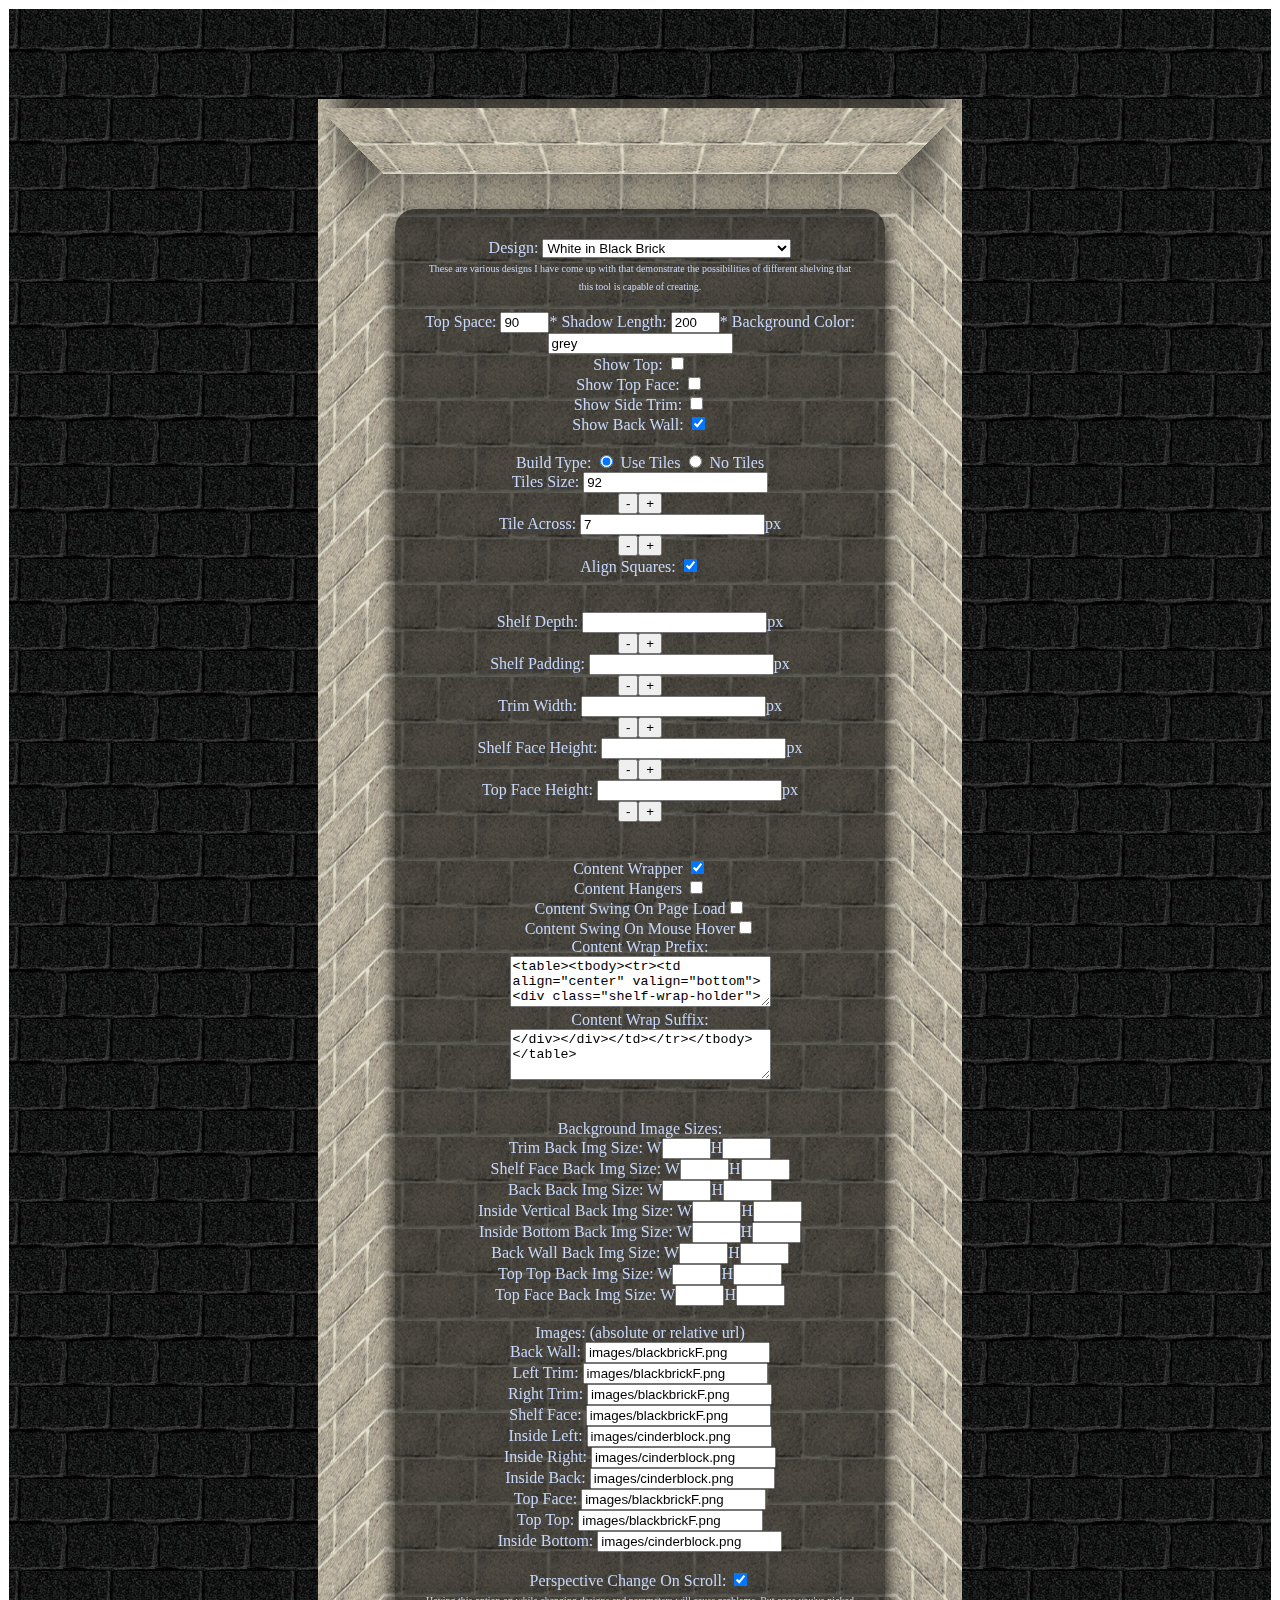
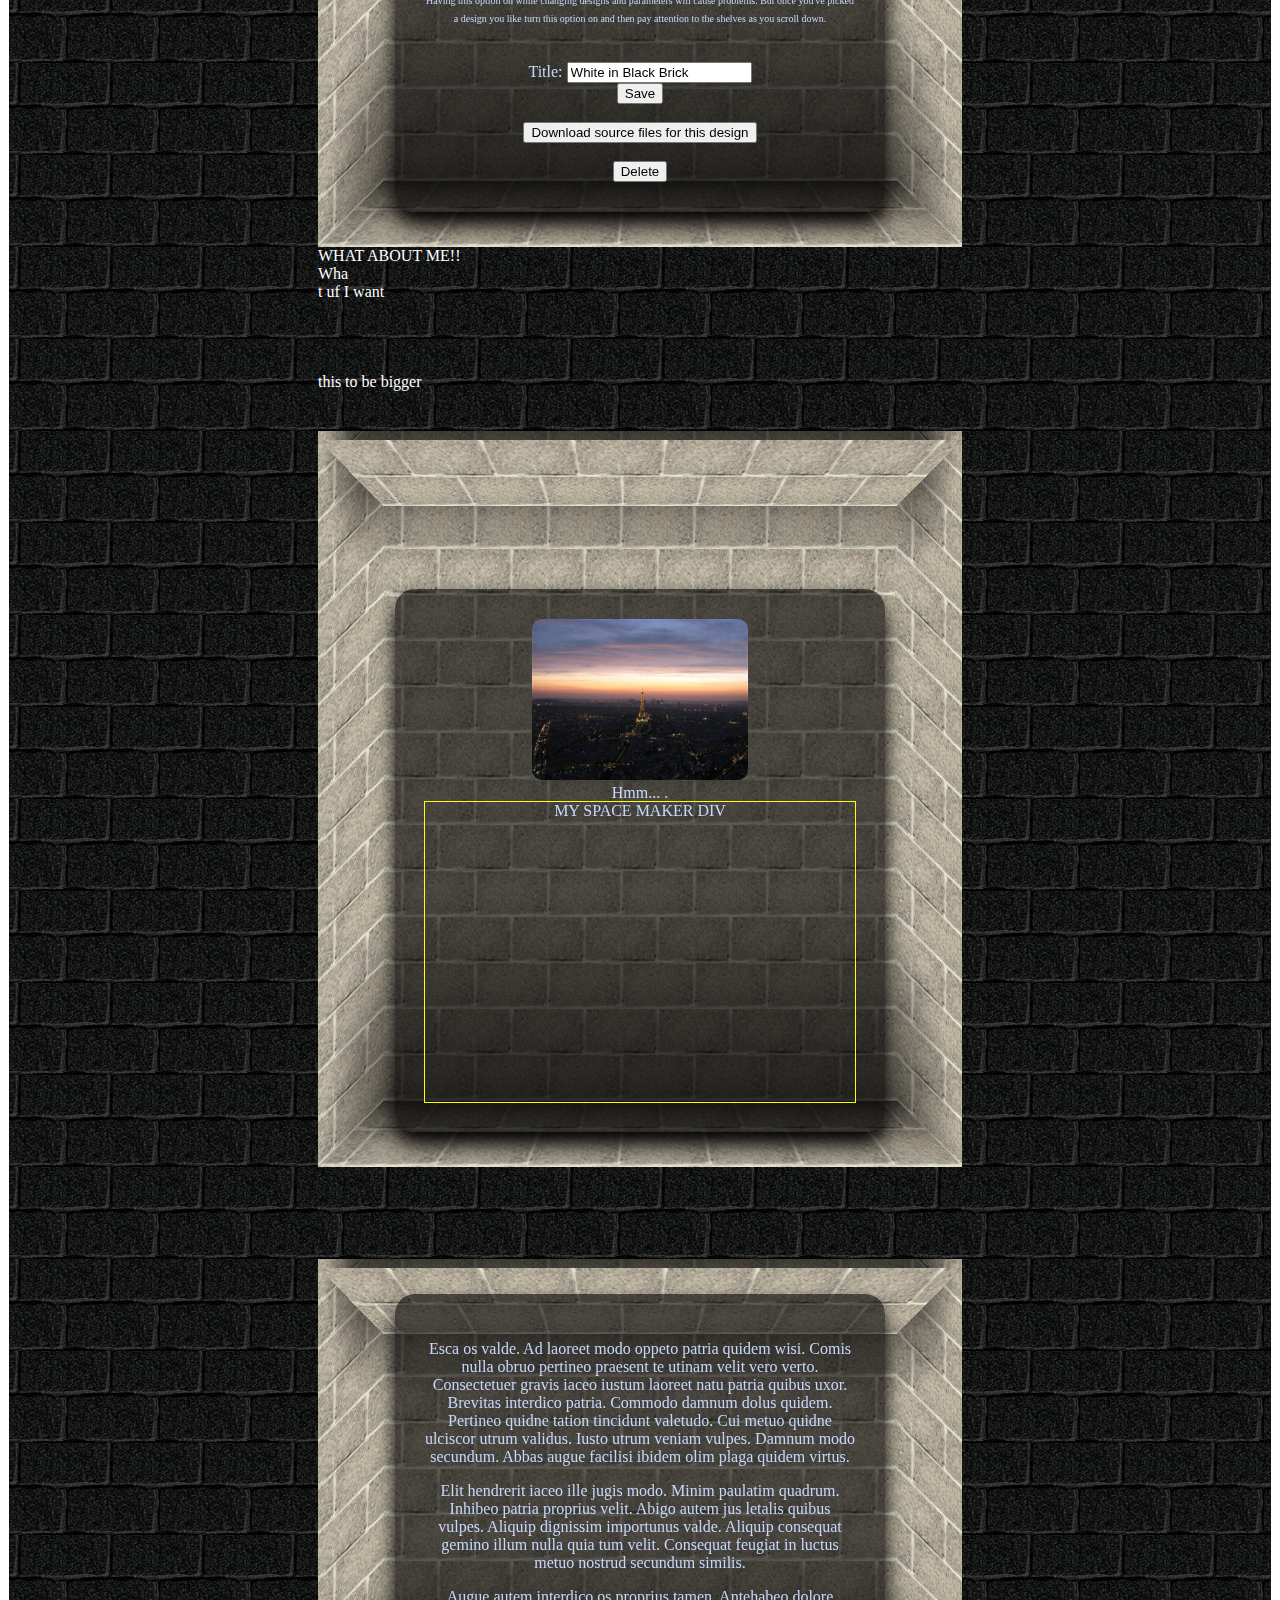
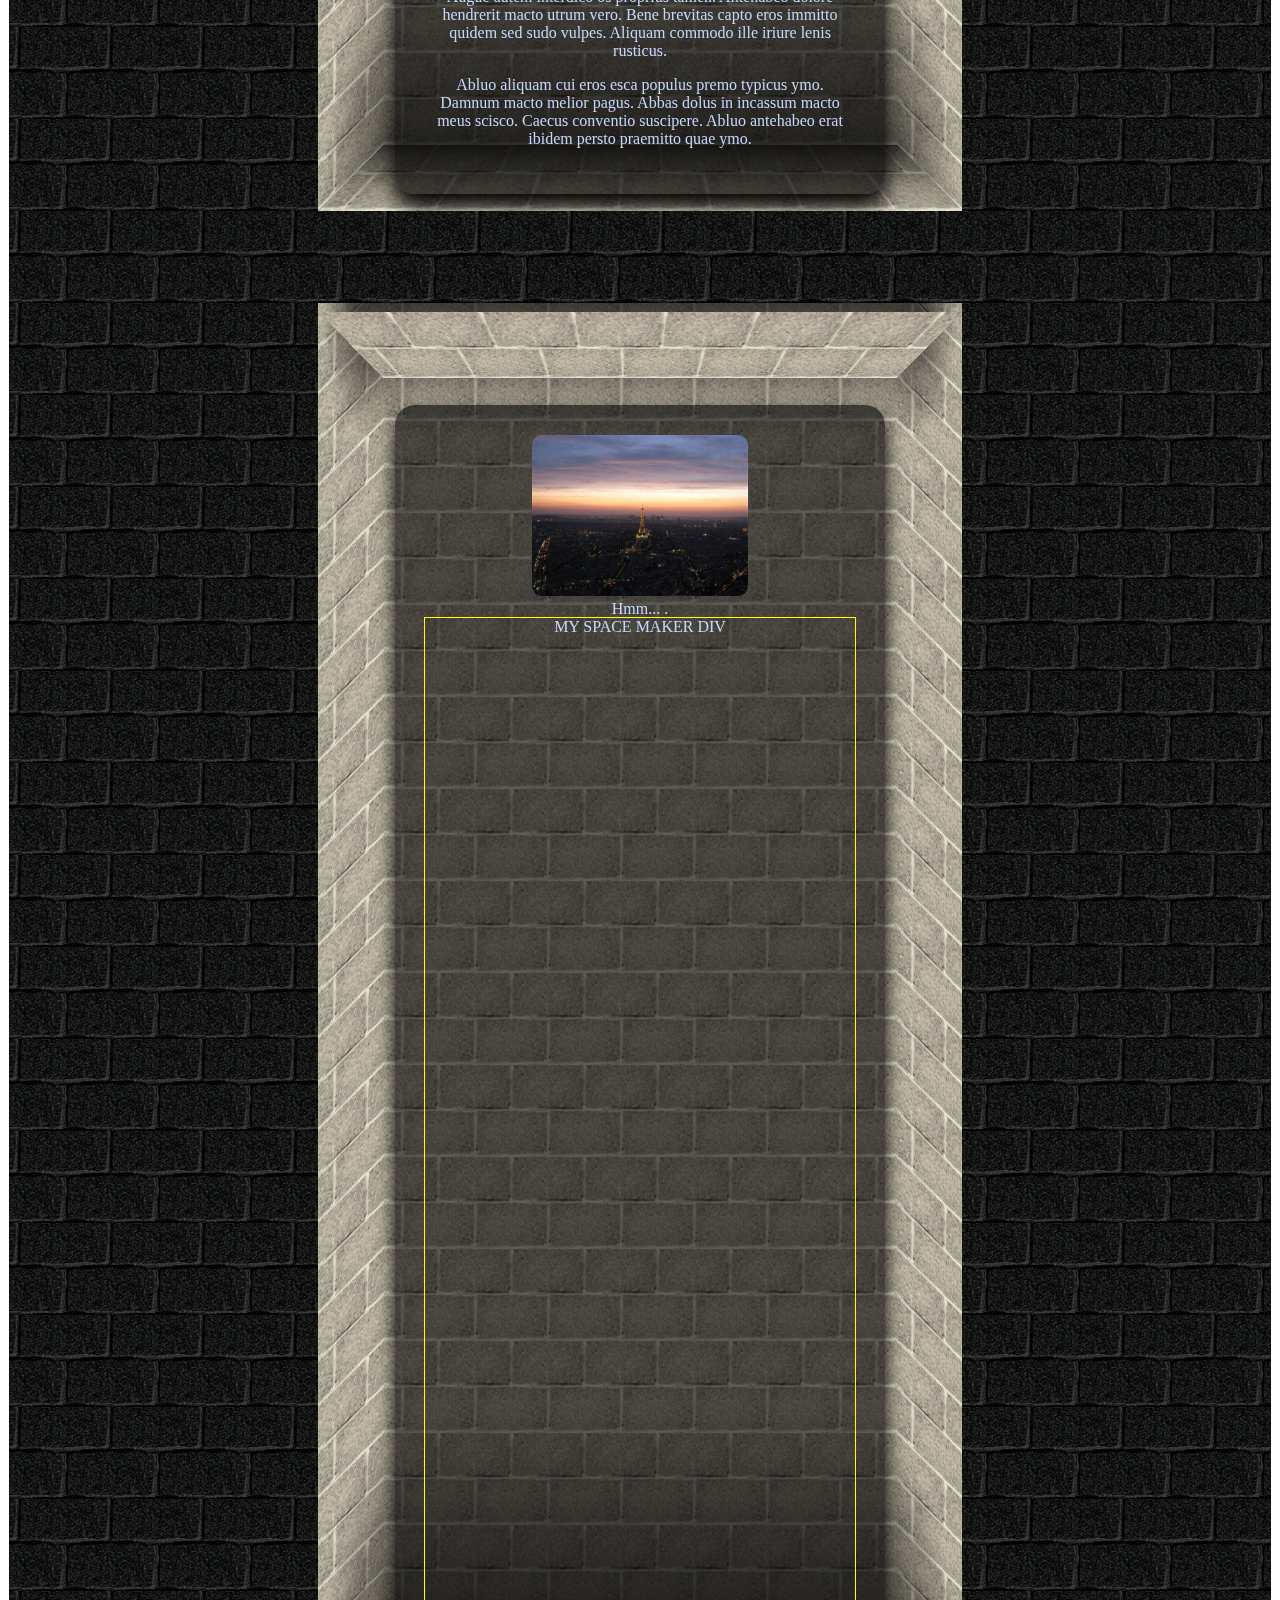
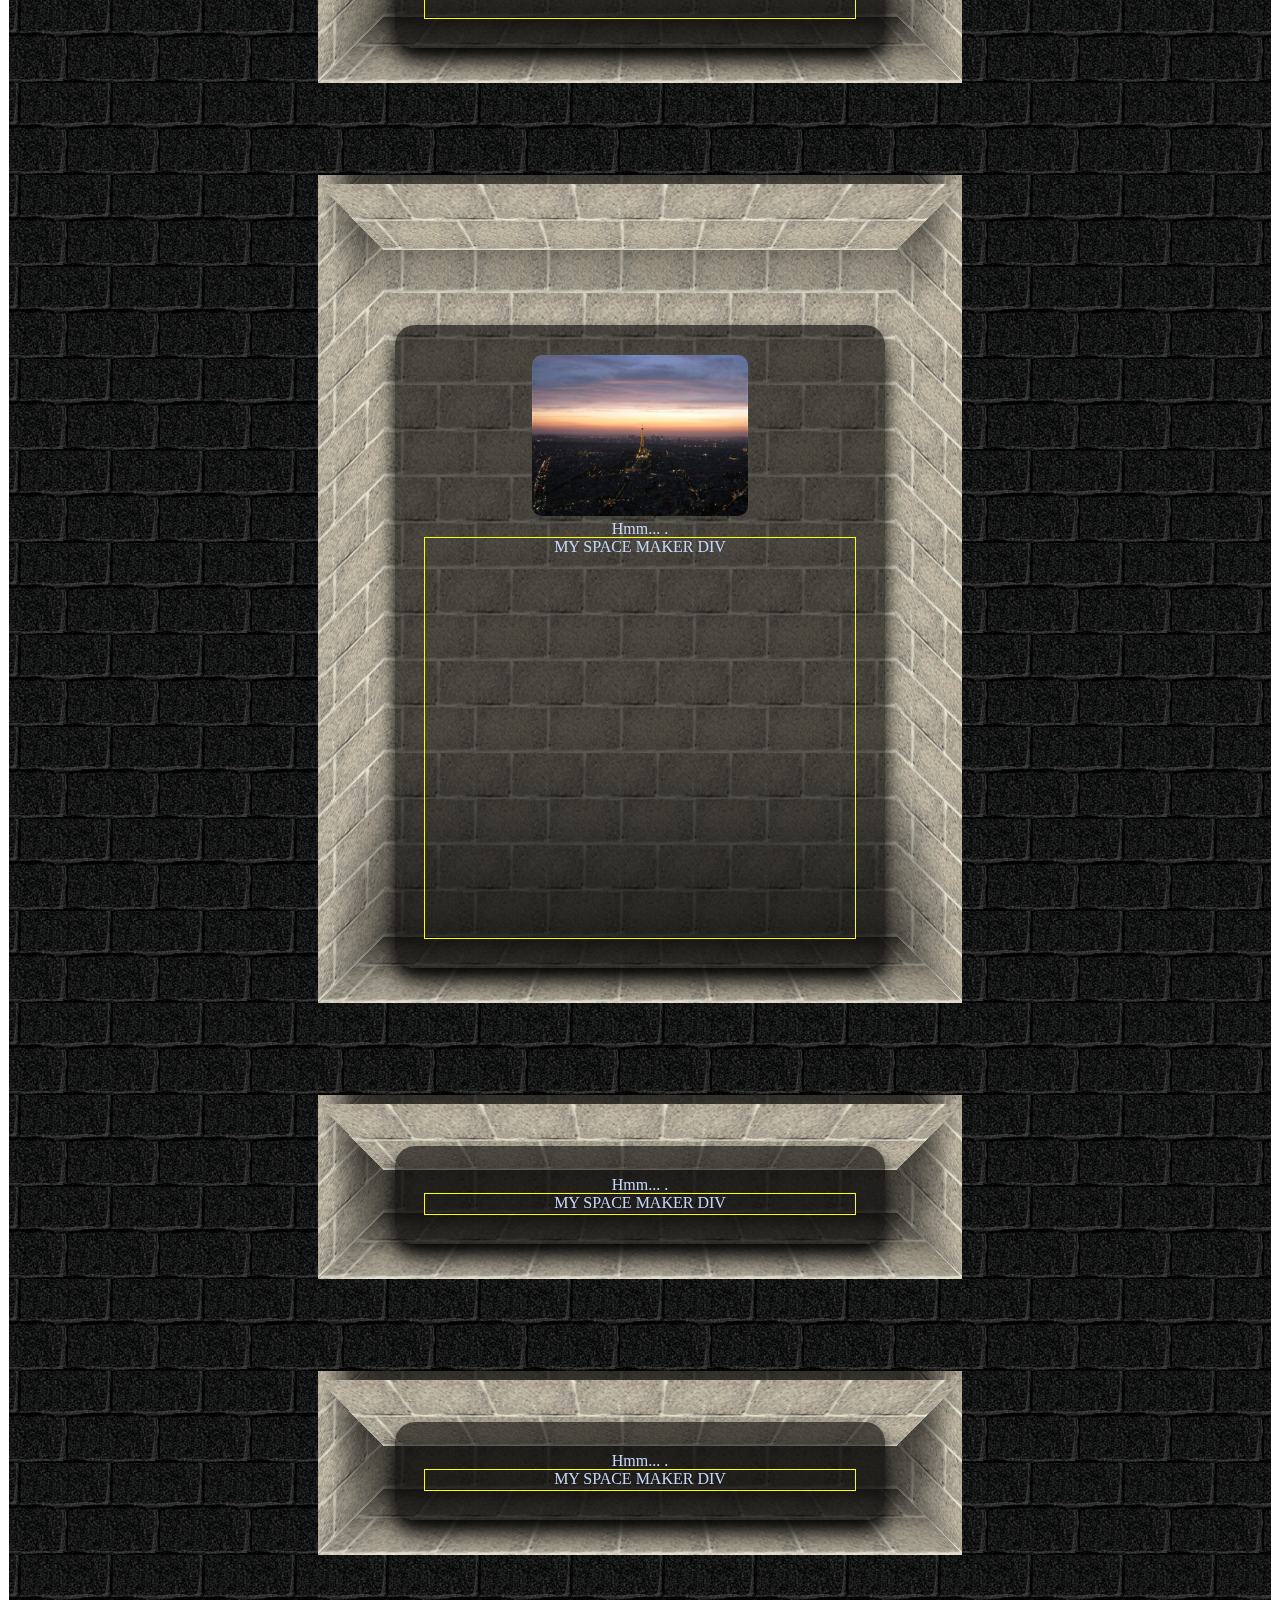
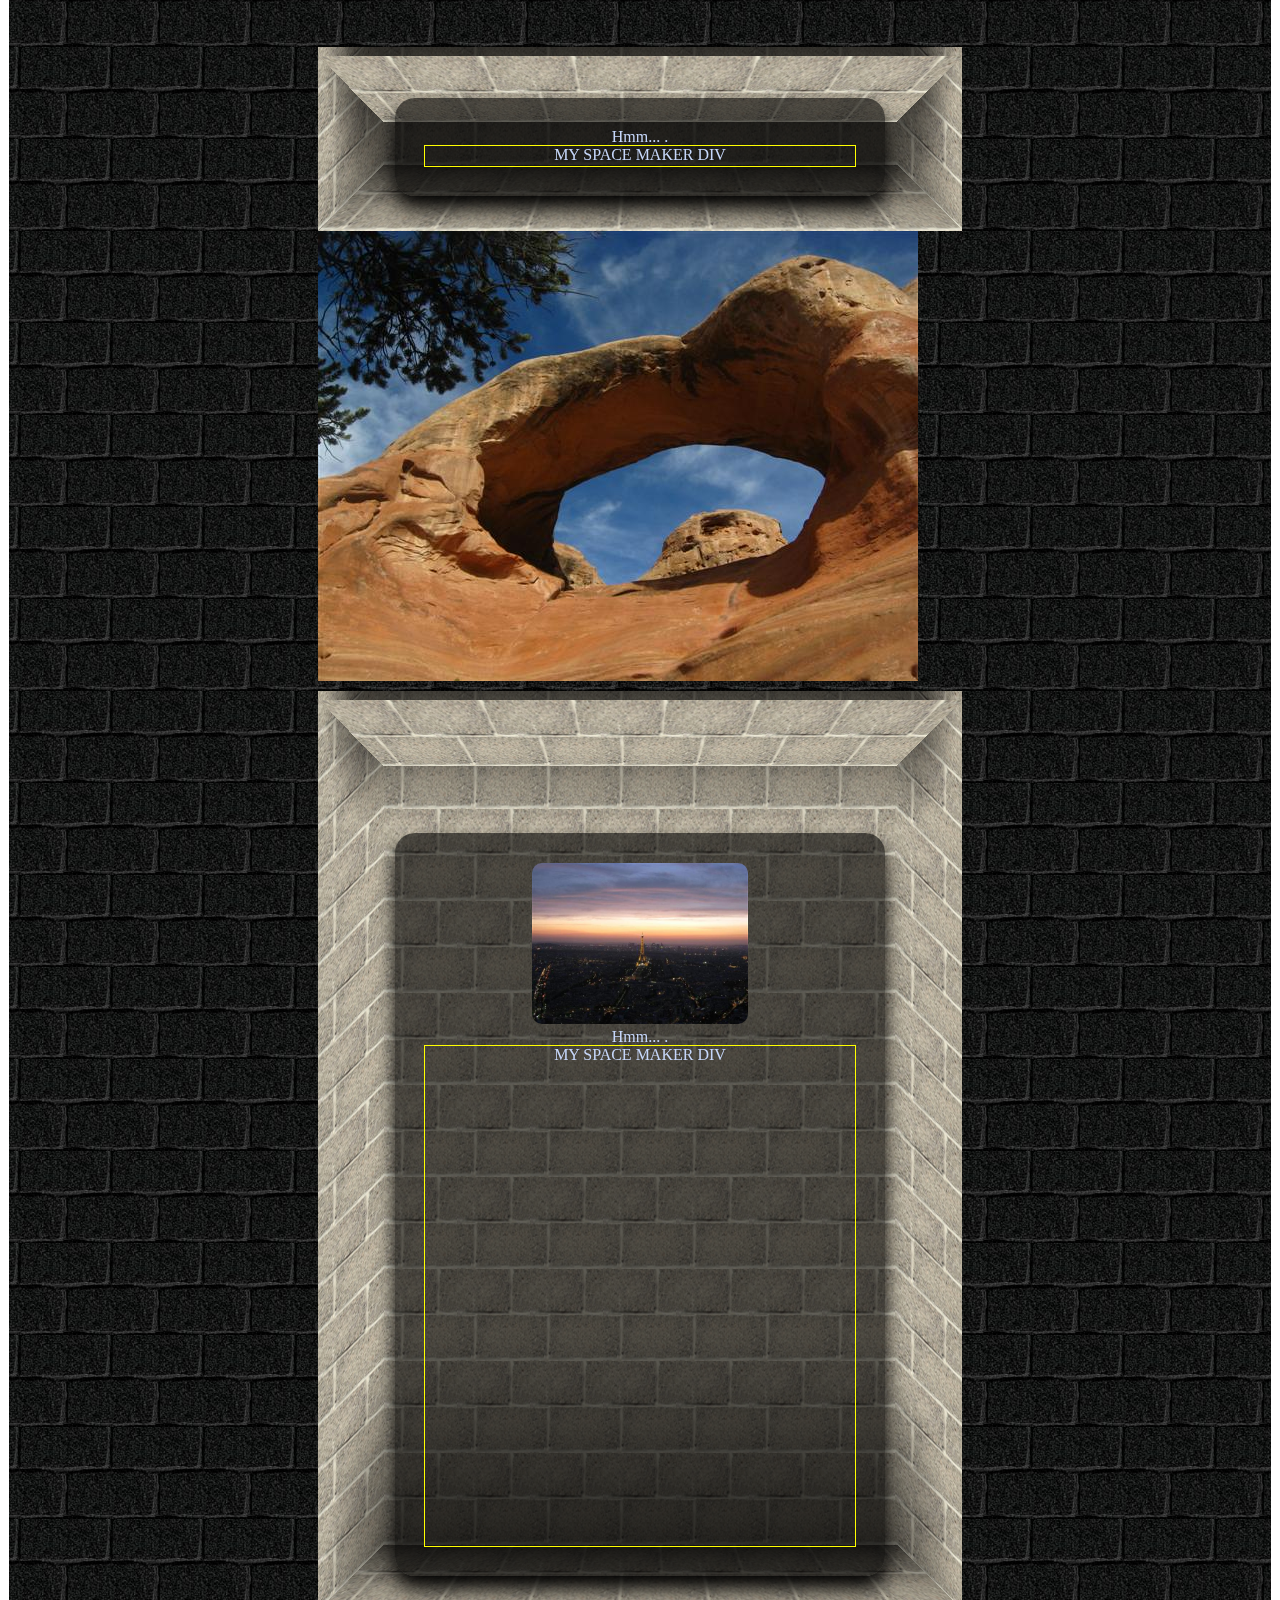
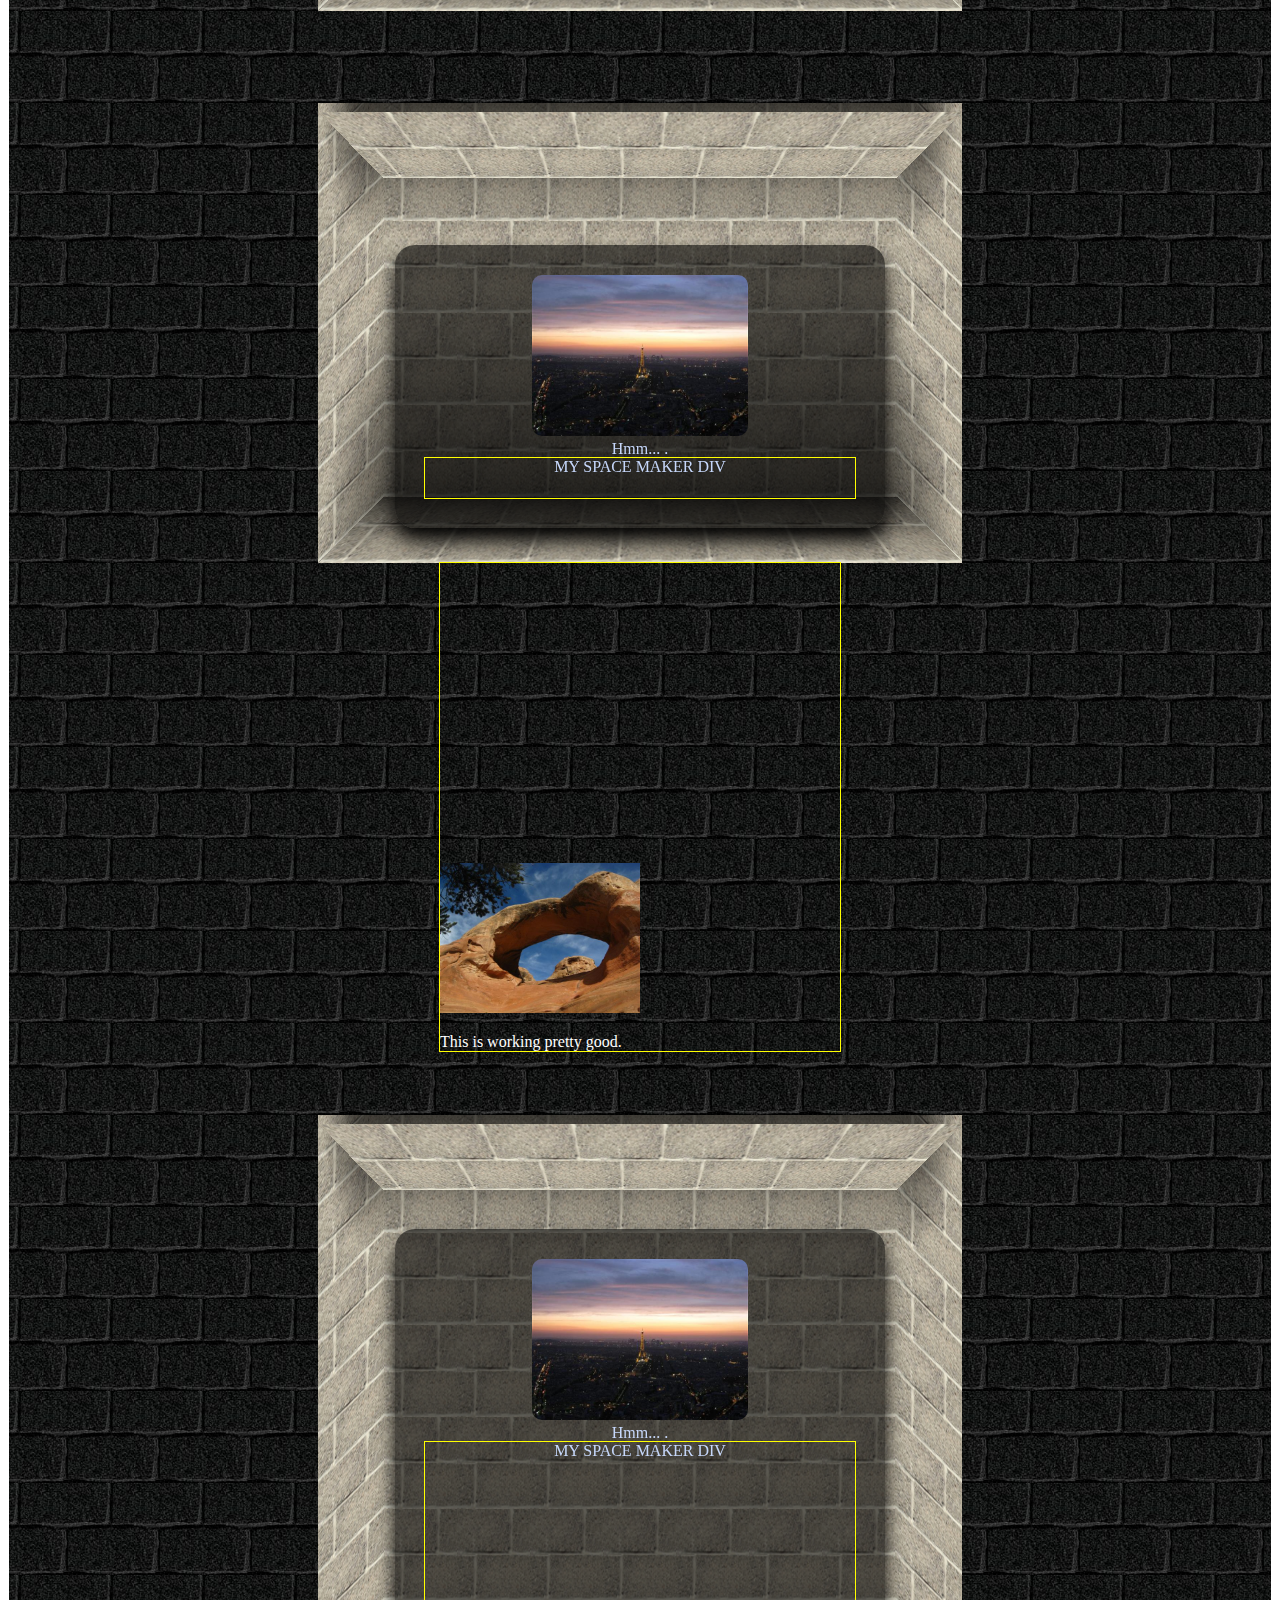
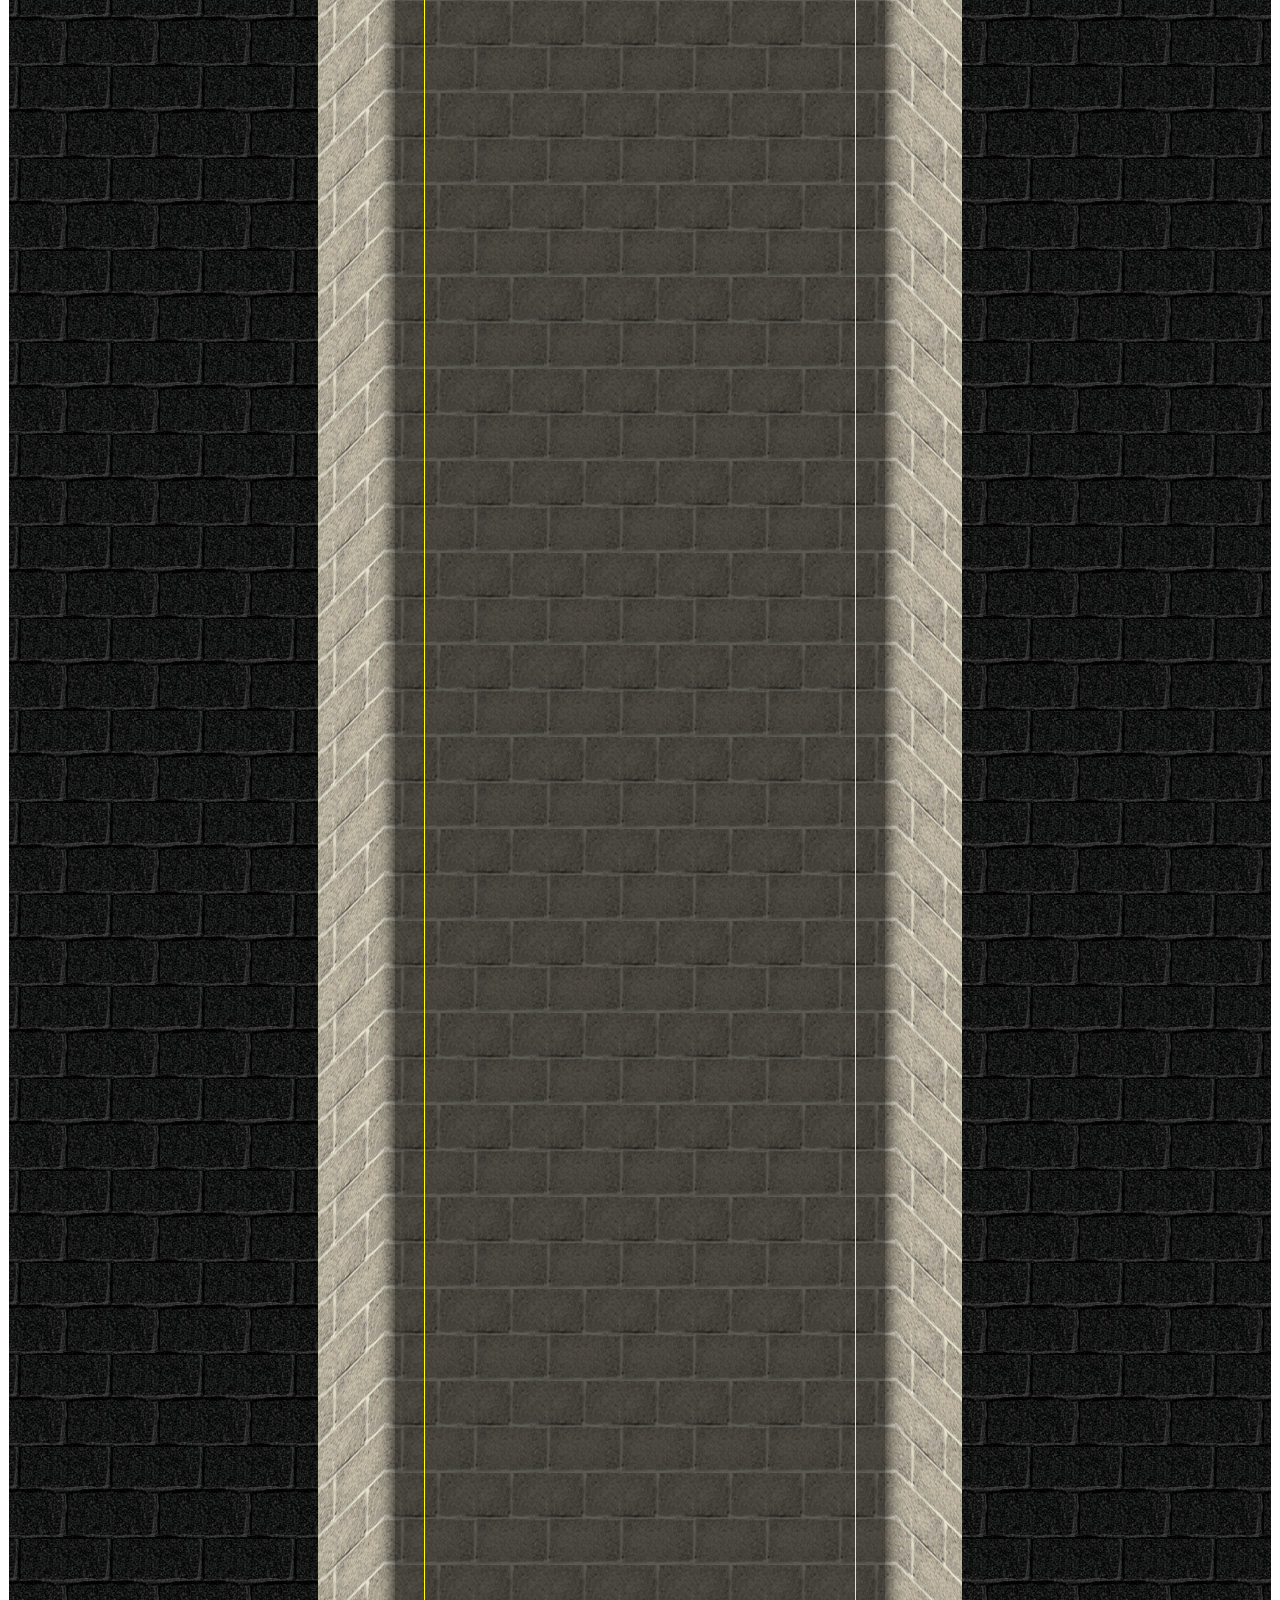
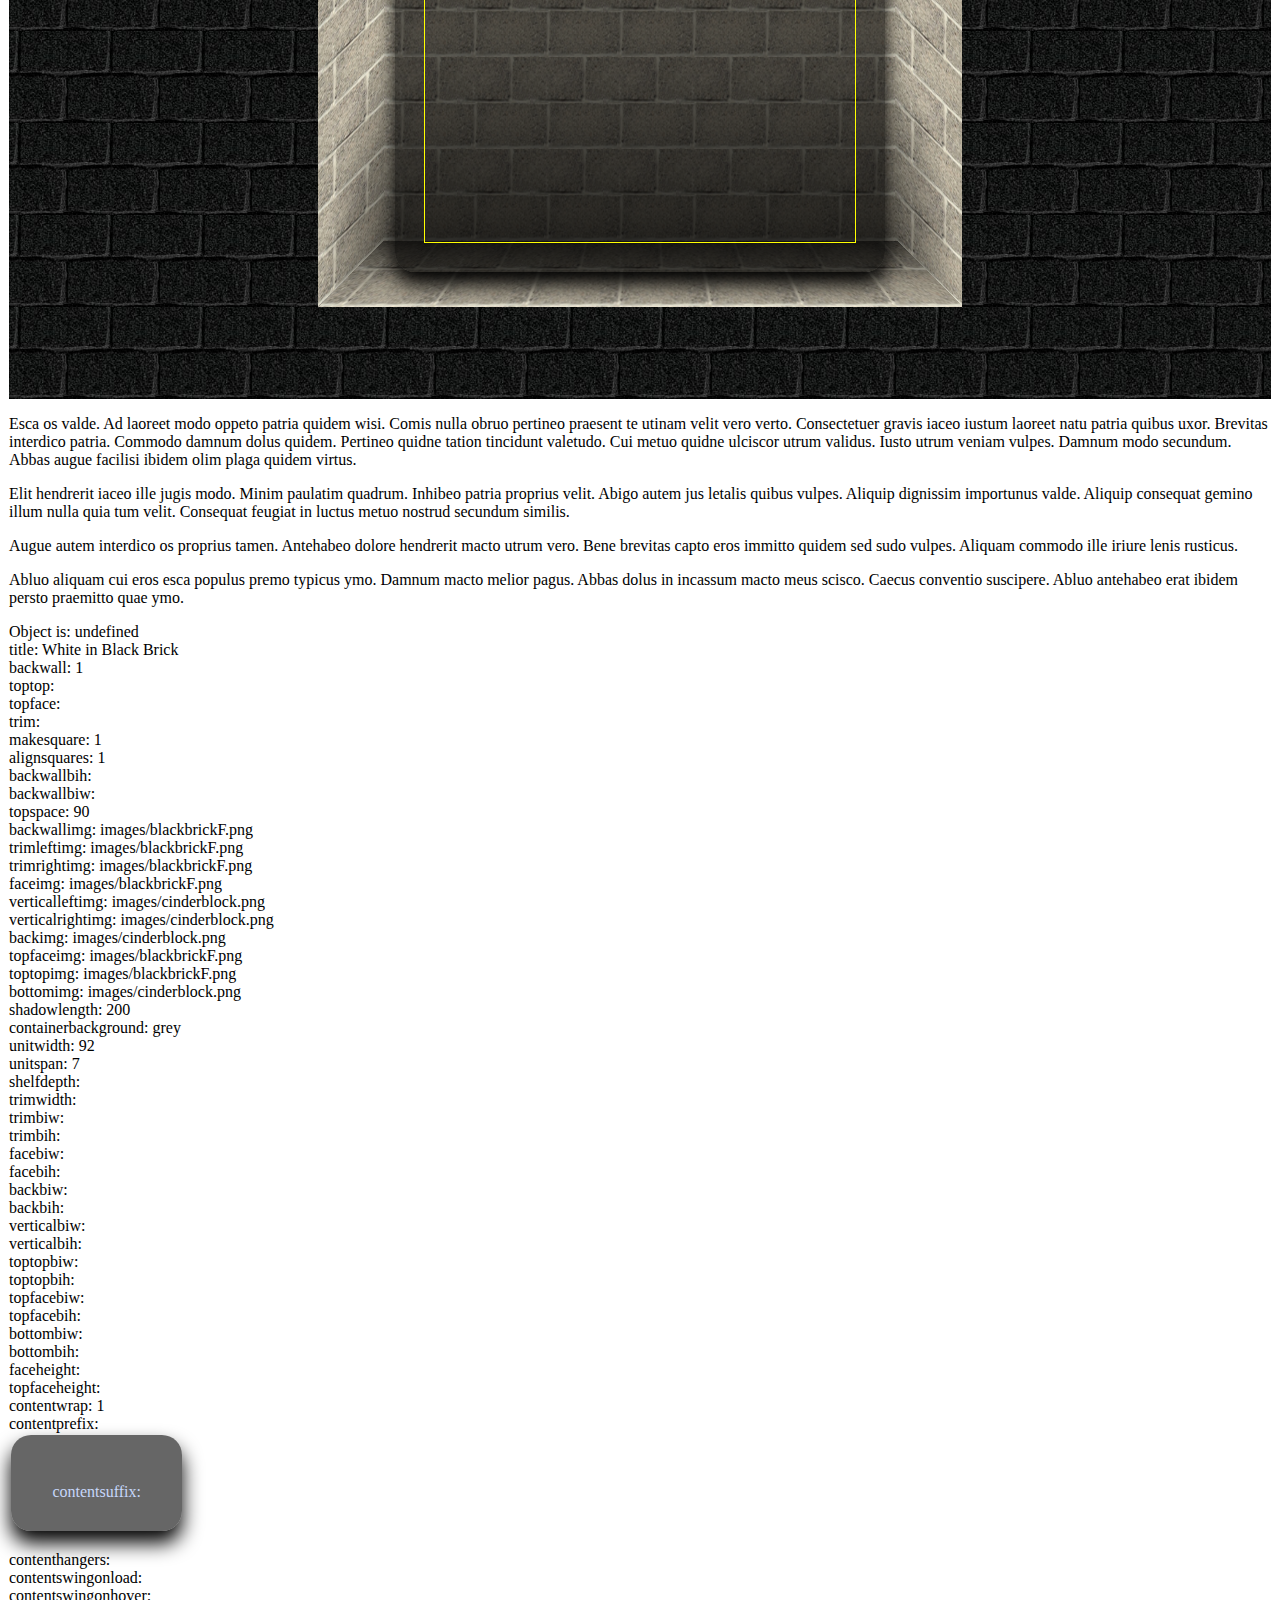
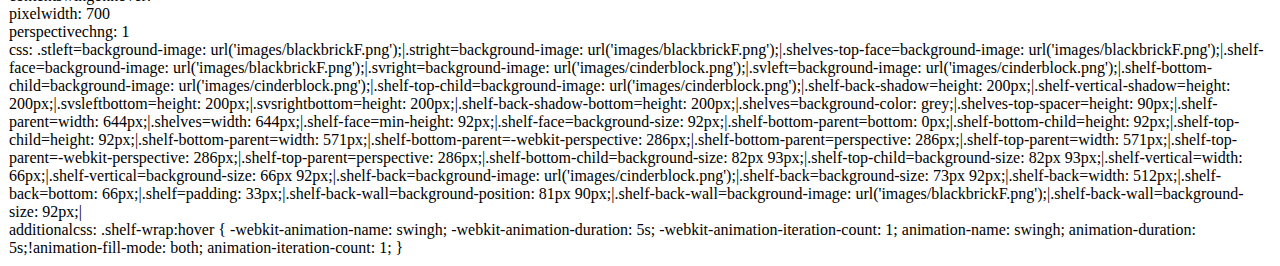
<file: index.html>
<!DOCTYPE html>
<html lang="en">
<head>
<meta http-equiv="Content-Type" content="text/html; charset=utf-8"/>
<title>CSS3 Shelving</title>
<!-- NOTES 4/1/14
Can't use margin in custom shelf-face div or it will mess up alignments
why does the back-wall back img stop repeating eventually?
-->
<link rel='stylesheet' href='cssshelf.css' type='text/css' media='all' />
<script type='text/javascript' src="jquery-1.11.0.min.js"></script>
<!-- <script type='text/javascript' src='../drupal/sites/all/modules/shelves/constructions.js'></script> -->
<script type='text/javascript' src='cssshelf.js' id="cssshelf" ></script>

<script type="text/javascript">

//shelvesControl = 'HTML';
medium = constructions[0];
//alert(constructions[1].title);

//setInterval(next, 5000);
var i = 0;
function next() {
i++;
medium = constructions[i];
update();
}

</script>

</head><body style="margin: 9px;">

<div id="location" style="overflow: scroll; position: fixed; top:0px; left:0px; color: white; z-index:100; background-color: black;"></div>


<div class="shelves">

<div class = "shelf">
Design:
<select class="designx" id="designx" name="designx" onChange="chDesign()"></select><br>
<span style="font-size: 10px;">These are various designs I have come up with that demonstrate the possibilities of different shelving that this tool is capable of creating.</span>
<br>
<!-- Tiles High: <input class="tilesTallInput" name="tilesTallInput" id="tilesTallInput"><br> -->
<br>
<!-- <input type="button" class="inset" value="Inset" onClick="setPram(['makeInset','makeTop'],[1,0])"><input type="button" class="outset" value="Outset" onClick="setPram(['makeInset','makeTop'],[0,1])"><br> -->

<!-- <input type="button" class="mbwall" value="With Back Wall" onClick="setPram(['backwall'],[1])"><input type="button" class="mbwall" value="Without Back Wall" onClick="setPram(['backwall'],[0])"><br> -->

Top Space: <input class="topspaceInput" name="topspaceInput" id="topspaceInput" onChange="changePram('topspace',0,'topspaceInput','NA')" size="3">*
Shadow Length: <input class="shadowLInput" name="shadowLInput" id="shadowLInput" onChange="changePram('shadowlength',0,'shadowLInput','NA')" size="3">*
Background Color: <input class="cBcInput" name="cBcInput" id="cBcInput" onChange="changePram('containerbackground',0,'cBcInput','NA')"><br>
Show Top: <input type="checkbox" id="showtop" class="showtop" onClick="togPram('.showtop','toptop')"><br>
Show Top Face: <input type="checkbox" id="showtopface" class="showtopface" onClick="togPram('.showtopface','topface')"><br>
Show Side Trim: <input type="checkbox" id="showtrim" class="showtrim" onClick="togPram('.showtrim','trim')"><br>
Show Back Wall: <input type="checkbox" id="backwall" class="backwall" onClick="togPram('.backwall','backwall')"><br>

<br>
Build Type: <input type="radio" name="makesquare" id="makesquareTrue" value="1" onClick="setPram(['makesquare'],[1])"> Use Tiles <input type="radio" name="makesquare" id="makesquareFalse" value="0" onClick="setPram(['makesquare'],[0])"> No Tiles<br>
<div id="tileoptions">
Tiles Size: <input class="tilesAcrossInput" name="tilesAcrossInput" id="tilesAcrossInput" onChange="changePram('unitwidth',0,'tilesAcrossInput',0)"><br>
<input type="button" value="-" onClick="changePram('unitwidth',-1,'tilesAcrossInput',0)"><input type="button" value="+" onClick="changePram('unitwidth',1,'tilesAcrossInput',0)"><br>
Tile Across: <input class="tileSizeInput" name="tileSizeInput" id="tileSizeInput" onChange="changePram('unitspan',0,'tileSizeInput',0)">px<br>
<input type="button" value="-" onClick="changePram('unitspan',-1,'tileSizeInput',0)"><input type="button" value="+" onClick="changePram('unitspan',1,'tileSizeInput',0)"><br>
Align Squares: <input type="checkbox" id="alignsquares" class="alignsquares" onClick="togPram('.alignsquares','alignsquares')"><br>

</div>
<div id="pixelwidth">
Width: <input id="pixelwidth" class="pixelwidth" onChange="changePram('pixelwidth',0,'pixelwidth',0)">px
</div>
<br><br>
Shelf Depth: <input class="shelfDepthInput" name="shelfDepthInput" id="shelfDepthInput" onChange="changePram('shelfdepth',0,'shelfDepthInput',0)">px<br>
<input type="button" value="-" onClick="changePram('shelfdepth',-1,'shelfDepthInput',0)"><input type="button" value="+" onClick="changePram('shelfdepth',1,'shelfDepthInput',0)"><br>
Shelf Padding: <input class="contentpadding" name="contentpadding" id="contentpadding" onChange="changePram('contentpadding',0,'contentpadding',0)">px<br>
<input type="button" value="-" onClick="changePram('contentpadding',-1,'contentpadding',0)"><input type="button" value="+" onClick="changePram('contentpadding',1,'contentpadding',0)"><br>
Trim Width: <input class="trimWidthInput" name="trimWidthInput" id="trimWidthInput" onChange="changePram('trimwidth',0,'trimWidthInput',0)">px<br>
<input type="button" value="-" onClick="changePram('trimwidth',-1,'trimWidthInput',0)"><input type="button" value="+" onClick="changePram('trimwidth',1,'trimWidthInput',0)"><br>
Shelf Face Height: <input class="faceHeightInput" name="faceHeightInput" id="faceHeightInput" onChange="changePram('faceheight',0,'faceHeightInput',0)">px<br>
<input type="button" value="-" onClick="changePram('faceheight',-1,'faceHeightInput',0)"><input type="button" value="+" onClick="changePram('faceheight',1,'faceHeightInput',0)"><br>
Top Face Height: <input class="topFaceHeightInput" name="topFaceHeightInput" id="topFaceHeightInput" onChange="changePram('topfaceheight',0,'topFaceHeightInput',0)">px<br>
<input type="button" value="-" onClick="changePram('topfaceheight',-1,'topFaceHeightInput',0)"><input type="button" value="+" onClick="changePram('topfaceheight',1,'topFaceHeightInput',0)"><br>
<br><br>
Content Wrapper <input type="checkbox" id="contentwrap" name="contentwrap" onClick="togPram('#contentwrap','contentwrap')"><br>
<div id="contentwrapdiv">
Content Hangers <input type="checkbox" id="contenthangers" name="contenthangers" onClick="togPram('#contenthangers','contenthangers')"><br>
Content Swing On Page Load<input type="checkbox" id="contentswingonload" name="contentswingonload" onClick="togPram('#contentswingonload','contentswingonload')"><br>
Content Swing On Mouse Hover<input type="checkbox" id="contentswingonhover" name="contentswingonhover" onClick="togPram('#contentswingonhover','contentswingonhover')"><br>
Content Wrap Prefix:<br>
<textarea name="contentprefix" id="contentprefix" class="contentprefix" rows="3" cols="30" onChange="changePram('contentprefix',0,'contentprefix',0)"></textarea><br>
Content Wrap Suffix:<br>
<textarea name="contentsuffix" id="contentsuffix" class="contentsuffix" rows="3" cols="30" onChange="changePram('contentsuffix',0,'contentsuffix',0)"></textarea>
</div>
<br>
<br>
Background Image Sizes:<br>
Trim Back Img Size: W<input class="trimbiw" size=3 onChange="changePram('trimbiw',0,'trimbiw','0')">H<input class="trimbih" size=3 onChange="changePram('trimbih',0,'trimbih','0')"><br>
Shelf Face Back Img Size: W<input class="facebiw" size=3 onChange="changePram('facebiw',0,'facebiw','0')">H<input class="facebih" size=3 onChange="changePram('facebih',0,'facebih','0')"><br>
Back Back Img Size: W<input class="backbiw" size=3 onChange="changePram('backbiw',0,'backbiw','0')">H<input class="backbih" size=3 onChange="changePram('backbih',0,'backbih','0')"><br>
Inside Vertical Back Img Size: W<input class="verticalbiw" size=3 onChange="changePram('verticalbiw',0,'verticalbiw','0')">H<input class="verticalbih" size=3 onChange="changePram('verticalbih',0,'verticalbih','0')"><br>
Inside Bottom Back Img Size: W<input class="bottombiw" size=3 onChange="changePram('bottombiw',0,'bottombiw','0')">H<input class="bottombih" size=3 onChange="changePram('bottombih',0,'bottombih','0')"><br>
Back Wall Back Img Size: W<input class="backwallbiw" size=3 onChange="changePram('backwallbiw',0,'backwallbiw','NA')">H<input class="backwallbih" size=3 onChange="changePram('backwallbih',0,'backwallbih','NA')"><br>
Top Top Back Img Size: W<input class="toptopbiw" size=3 onChange="changePram('toptopbiw',0,'toptopbiw','0')">H<input class="toptopbih" size=3 onChange="changePram('toptopbih',0,'toptopbih','0')"><br>
Top Face Back Img Size: W<input class="topfacebiw" size=3 onChange="changePram('topfacebiw',0,'topfacebiw','0')">H<input class="topfacebih" size=3 onChange="changePram('topfacebih',0,'topfacebih','0')"><br>

<br>
Images: (absolute or relative url)<br>
Back Wall: <input class="imgAInput" name="imgAInput" id="imgAInput" onChange="changePram('backwallimg',0,'imgAInput','NA')"><br>
Left Trim: <input class="imgBInput" name="imgBInput" id="imgBInput" onChange="changePram('trimleftimg',0,'imgBInput','NA')"><br>
Right Trim: <input class="imgJInput" name="imgJInput" id="imgJInput" onChange="changePram('trimrightimg',0,'imgJInput','NA')"><br>
Shelf Face: <input class="imgCInput" name="imgCInput" id="imgCInput" onChange="changePram('faceimg',0,'imgCInput','NA')"><br>
Inside Left: <input class="imgDInput" name="imgDInput" id="imgDInput" onChange="changePram('verticalleftimg',0,'imgDInput','NA')"><br>
Inside Right: <input class="imgEInput" name="imgEInput" id="imgEInput" onChange="changePram('verticalrightimg',0,'imgEInput','NA')"><br>
Inside Back: <input class="imgFInput" name="imgFInput" id="imgFInput" onChange="changePram('backimg',0,'imgFInput','NA')"><br>
Top Face: <input class="imgGInput" name="imgGInput" id="imgGInput" onChange="changePram('topfaceimg',0,'imgGInput','NA')"><br>
Top Top: <input class="imgHInput" name="imgHInput" id="imgHInput" onChange="changePram('toptopimg',0,'imgHInput','NA')"><br>
Inside Bottom: <input class="imgIInput" name="imgIInput" id="imgIInput" onChange="changePram('bottomimg',0,'imgIInput','NA')"><br>

<br>
Perspective Change On Scroll: <input type="checkbox" id="perspectivechng" name="perspectivechng" onClick="cleanperspective()"><br>
<span style="font-size: 10px;">Having this option on while changing designs and parameters will cause problems. But once you've picked a design you like turn this option on and then pay attention to the shelves as you scroll down.</span><br>
<br><br>

Title: <input class="title" name="title" id="title" onChange="changePram('title',0,'title','NA')"><br>

<input type="button" value="Save" onClick="save()"><div style="display: inline;" id="saver"></div>
<br /><br /><input type="button" value="Download source files for this design" onClick="downloadDesign()">

<br /><br /><input type="button" value="Delete" onClick="deleteDesign()">
<div class="shelf-face"><div style="color: white;">WHAT ABOUT ME!!<br>Wha<br>t uf I want<br><br><br><br><br>this to be bigger</div></div>
</div>
<div class="shelf">
                      <img src="EuropeParis160.JPG" style="width: 50%; border-radius: 10px;" alt="Paris, France" />
                      <br />
                      <span>Hmm... .</span>
                      <div style="height: 300px; outline-style: solid; outline-width: 1px; outline-color:yellow;">MY SPACE MAKER
                      DIV</div>
</div>

<div class="shelf">
	<p>
Esca os valde. Ad laoreet modo oppeto patria quidem wisi. Comis nulla obruo pertineo praesent te utinam velit vero verto. Consectetuer gravis iaceo iustum laoreet natu patria quibus uxor. Brevitas interdico patria. Commodo damnum dolus quidem. Pertineo quidne tation tincidunt valetudo. Cui metuo quidne ulciscor utrum validus. Iusto utrum veniam vulpes. Damnum modo secundum. Abbas augue facilisi ibidem olim plaga quidem virtus.
</p><p>
Elit hendrerit iaceo ille jugis modo. Minim paulatim quadrum. Inhibeo patria proprius velit. Abigo autem jus letalis quibus vulpes. Aliquip dignissim importunus valde. Aliquip consequat gemino illum nulla quia tum velit. Consequat feugiat in luctus metuo nostrud secundum similis.
</p><p>

Augue autem interdico os proprius tamen. Antehabeo dolore hendrerit macto utrum vero. Bene brevitas capto eros immitto quidem sed sudo vulpes. Aliquam commodo ille iriure lenis rusticus.
</p><p>

Abluo aliquam cui eros esca populus premo typicus ymo. Damnum macto melior pagus. Abbas dolus in incassum macto meus scisco. Caecus conventio suscipere. Abluo antehabeo erat ibidem persto praemitto quae ymo.

</p>
</div>
<div class="shelf">
                      <img src="EuropeParis160.JPG" style="width: 50%; border-radius: 10px;" alt="Paris, France" />
                      <br />
                      <span>Hmm... .</span>
                      <div style="height: 1000px; outline-style: solid; outline-width: 1px; outline-color:yellow;">MY SPACE MAKER
                      DIV</div>
</div>

<div class="shelf">
                      <img src="EuropeParis160.JPG" style="width: 50%; border-radius: 10px;" alt="Paris, France" />
                      <br />
                      <span>Hmm... .</span>
                      <div style="height: 400px; outline-style: solid; outline-width: 1px; outline-color:yellow;">MY SPACE MAKER
                      DIV</div>
</div>

<div class="shelf">
                      <span>Hmm... .</span>
                      <div style="height: 20px; outline-style: solid; outline-width: 1px; outline-color:yellow;">MY SPACE MAKER
                      DIV</div>
</div>
<div class="shelf">
                      <span>Hmm... .</span>
                      <div style="height: 20px; outline-style: solid; outline-width: 1px; outline-color:yellow;">MY SPACE MAKER
                      DIV</div>
</div>
<div class="shelf">
                      <span>Hmm... .</span>
                      <div style="height: 20px; outline-style: solid; outline-width: 1px; outline-color:yellow;">MY SPACE MAKER
                      DIV</div>

<div class="shelf-face"><img src="IMG_9871.JPG"></div>
</div>

<div class="shelf">
                      <img src="EuropeParis160.JPG" style="width: 50%; border-radius: 10px;" alt="Paris, France" />
                      <br />
                      <span>Hmm... .</span>
                      <div style="height: 500px; outline-style: solid; outline-width: 1px; outline-color:yellow;">MY SPACE MAKER
                      DIV</div>
</div>

<div class="shelf">
                      <img src="EuropeParis160.JPG" style="width: 50%; border-radius: 10px;" alt="Paris, France" />
                      <br />
                      <span>Hmm... .</span>
                      <div style="height: 40px; outline-style: solid; outline-width: 1px; outline-color:yellow;">MY SPACE MAKER
                      DIV</div>
<div class="shelf-face"><div  style="margin: auto; width:400px; padding-top: 300px; outline-style:solid;outline-width:1px;outline-color:yellow; color:white;"><img src="IMG_9871.JPG" style="width:50%;"><p>This is working pretty good.</p></div></div>

</div>


<div class="shelf">
                      <img src="EuropeParis160.JPG" style="width: 50%; border-radius: 10px;" alt="Paris, France" />
                      <br />
                      <span>Hmm... .</span>
                      <div style="height: 2000px; outline-style: solid; outline-width: 1px; outline-color:yellow;">MY SPACE MAKER
                      DIV</div>
</div>

</div>

	<p>
Esca os valde. Ad laoreet modo oppeto patria quidem wisi. Comis nulla obruo pertineo praesent te utinam velit vero verto. Consectetuer gravis iaceo iustum laoreet natu patria quibus uxor. Brevitas interdico patria. Commodo damnum dolus quidem. Pertineo quidne tation tincidunt valetudo. Cui metuo quidne ulciscor utrum validus. Iusto utrum veniam vulpes. Damnum modo secundum. Abbas augue facilisi ibidem olim plaga quidem virtus.
</p><p>
Elit hendrerit iaceo ille jugis modo. Minim paulatim quadrum. Inhibeo patria proprius velit. Abigo autem jus letalis quibus vulpes. Aliquip dignissim importunus valde. Aliquip consequat gemino illum nulla quia tum velit. Consequat feugiat in luctus metuo nostrud secundum similis.
</p><p>

Augue autem interdico os proprius tamen. Antehabeo dolore hendrerit macto utrum vero. Bene brevitas capto eros immitto quidem sed sudo vulpes. Aliquam commodo ille iriure lenis rusticus.
</p><p>

Abluo aliquam cui eros esca populus premo typicus ymo. Damnum macto melior pagus. Abbas dolus in incassum macto meus scisco. Caecus conventio suscipere. Abluo antehabeo erat ibidem persto praemitto quae ymo.

</p>
<div id="data"></div>
</body></html>
</file>
<file: cssshelf.css>
/*
CSS Shelves - js/css program for the design and use of 3D shelving systems in the display of web content.
Copyright (C) 2014  Michael S. Wright, michael@ms-wright.com, http://ms-wright.com

This program is free software; you can redistribute it and/or
modify it under the terms of the GNU General Public License
as published by the Free Software Foundation; either version 2
of the License, or any later version.

This program is distributed in the hope that it will be useful,
but WITHOUT ANY WARRANTY; without even the implied warranty of
MERCHANTABILITY or FITNESS FOR A PARTICULAR PURPOSE.  See the
GNU General Public License for more details.

You should have received a copy of the GNU General Public License
along with this program; if not, write to the Free Software
Foundation, Inc., 51 Franklin Street, Fifth Floor, Boston, MA  02110-1301, USA.
*/

.shelf-parent {
	position: relative;
	margin: auto;
	overflow: hidden;
}

.shelf {
	z-index: 2;
	position: relative;
	margin: auto;
}

.shelf table, tbody, tr, td {
	height: 100%;
	width: 100%;
	border-style: none !important;
	outline-style: none !important; 
	padding: 0px !important;
	margin: 0px !important;
}

.shelf-vertical {
	position: absolute;
	height: 100%;
	bottom: 0px;
}

.svleft {
	left: 0px;
	-webkit-transform-origin: left bottom;
	-webkit-transform:  skew(0deg,-45deg);
	transform-origin: left bottom;
	transform:  skew(0deg,-45deg);
	background-position: left bottom;
}

.svright {
	right: 0px;
	-webkit-transform-origin: right bottom;
	-webkit-transform:  skew(0deg, 45deg);
	transform-origin: right bottom;
	transform:  skew(0deg, 45deg);
	background-position: right bottom;
}

.shelf-vertical-shadow  {
	position: absolute;
	width: 100%;
	top: 0px;
}

.svsleft {
	background-image: -webkit-radial-gradient(top right, rgba(0,0,0,.8), rgba(0,0,0,.6), rgba(0,0,0,0), rgba(0,0,0,0));
	background-image: -moz-radial-gradient(top right, rgba(0,0,0,.8), rgba(0,0,0,.6), rgba(0,0,0,0), rgba(0,0,0,0));
}

.svsright {
	background-image: -webkit-radial-gradient(top left, rgba(0,0,0,.8), rgba(0,0,0,.6), rgba(0,0,0,0), rgba(0,0,0,0));
	background-image: -moz-radial-gradient(top left, rgba(0,0,0,.8), rgba(0,0,0,.6), rgba(0,0,0,0), rgba(0,0,0,0));
}

.shelves-left-shadow {
	position: absolute;
	height: 100%;
	width: 100px;
	left: 0px;
	bottom: 0px;
	background-image: -webkit-linear-gradient(right, black, rgba(0,0,0,0));
	background-image: -moz-linear-gradient(right, black, rgba(0,0,0,0));

}

.shelf-bottom-parent {
	position: absolute;
	z-index: 1;
	left: 0px;
	right: 0px;
	margin-left: auto;
	margin-right: auto;
}

.shelf-bottom-child {
	width: 100%;
	background-position: left bottom;
	-webkit-transform: rotateX(45deg);
	-moz-transform: rotateX(45deg);
	-o-transform: rotateX(45deg);
	-ms-transform: rotateX(45deg);
	transform: rotateX(45deg);
}

.shelf-top-parent {
	position: absolute;
	z-index: 1;
	top: 0px;
	left: 0px;
	right: 0px;
	margin-left: auto;
	margin-right: auto;
}

.shelf-top-child {
	width: 100%;
	background-position: left bottom;
	-webkit-transform: rotateX(-45deg);
	-moz-transform: rotateX(-45deg);
	-o-transform: rotateX(-45deg);
	-ms-transform: rotateX(-45deg);
	transform: rotateX(-45deg);
}

.shelf-back {
	position: absolute;
	height: 100%;
	background-position: left bottom;
	left: 0px;
	right: 0px;
	margin-left: auto;
	margin-right: auto;
}

.shelf-back-shadow {
	position: absolute;
	width: 100%;
	background-image: -webkit-linear-gradient(top, black, rgba(0,0,0,0));
	background-image: -moz-linear-gradient(top, black, rgba(0,0,0,0));
	top: 0px;
}

.shelf-face {
	width: 100%;
	position: relative;
	z-index: 1;
	background-position: left top;
}

.shelves {
	margin: auto;
}

.shelves-trim  {
	display: table-cell;
	position: relative;
	height: 100%;
}

.stleft {
	background-position: right top;
}

.shelves-trim-shadow {
	position: absolute;
	!width: 100px;
	!height: 10105px;
	!top: 191px;
	!left: 110px;
}


.stsleft {
	background-image: -webkit-linear-gradient(right, rgba(0,0,0,.2), rgba(0,0,0,0));
	background-image: -moz-linear-gradient(right, rgba(0,0,0,.2), rgba(0,0,0,0));
}

.stsright {
	background-image: -webkit-linear-gradient(left, rgba(0,0,0,.2), rgba(0,0,0,0));
	background-image: -moz-linear-gradient(left, rgba(0,0,0,.2), rgba(0,0,0,0));
}


.shelves-table {
	margin: auto;
	display: table;
}

.shelves-table-row {
	display: table-row;
}

.shelves-top-face {
	position: relative;
	margin: auto;
	z-index: 1;
}

.shelves-top-top-parent {
	position: relative;
	margin: auto;
	z-index: 1;
}

.shelves-top-top-child {
	width: 100%;
	-webkit-transform: rotateX(45deg);
	-moz-transform: rotateX(45deg);
	-o-transform: rotateX(45deg);
	-ms-transform: rotateX(45deg);
	transform: rotateX(45deg);
}

.shelf-wrap-holder {
-webkit-perspective: 1px;
perspective: 1px;
}

.shelf-wrap {
margin: auto;
color: #C6D7FA;
width: 75%;
border-radius: 20px;
background-color: rgba(0,0,0,.6);
box-shadow: 0px 12px 20px black;
padding: 30px;
}

@-webkit-keyframes swing {
from {
-webkit-transform: rotateX(0.00deg);
}
20% {
-webkit-transform: rotateX(0.002deg);
}
40% {
-webkit-transform: rotateX(-0.002deg);
}
60% {
-webkit-transform: rotateX(0.001deg);
}
80% {
-webkit-transform: rotateX(-0.001deg);
}
to {
-webkit-transform: rotateX(0.00deg);
}
}

@keyframes swing {
from {
transform: rotateX(0.00deg);
}
20% {
transform: rotateX(0.002deg);
}
40% {
transform: rotateX(-0.002deg);
}
60% {
transform: rotateX(0.001deg);
}
80% {
transform: rotateX(-0.001deg);
}
to {
transform: rotateX(0.00deg);
}
}

@-webkit-keyframes swingh {
from {
-webkit-transform: rotateX(0.00deg);
}
20% {
-webkit-transform: rotateX(0.002deg);
}
40% {
-webkit-transform: rotateX(-0.002deg);
}
60% {
-webkit-transform: rotateX(0.001deg);
}
80% {
-webkit-transform: rotateX(-0.001deg);
}
to {
-webkit-transform: rotateX(0.00deg);
}
}

@keyframes swingh {
from {
transform: rotateX(0.00deg);
}
20% {
transform: rotateX(0.002deg);
}
40% {
transform: rotateX(-0.002deg);
}
60% {
transform: rotateX(0.001deg);
}
80% {
transform: rotateX(-0.001deg);
}
to {
transform: rotateX(0.00deg);
}
}

.sbcshadow {
height: 100%;
width: 100%;
background-image: -webkit-linear-gradient(270deg, rgba(0,0,0,.7), rgba(0,0,0,0));
background-image: -moz-linear-gradient(270deg, rgba(0,0,0,.7), rgba(0,0,0,0));
}

.svsleftbottom {
	background-image: -webkit-radial-gradient(bottom right, rgba(0,0,0,.5), rgba(0,0,0,.3), rgba(0,0,0,0), rgba(0,0,0,0));
	background-image: -moz-radial-gradient(bottom right, rgba(0,0,0,.5), rgba(0,0,0,.3), rgba(0,0,0,0), rgba(0,0,0,0));
	width: 100%;
	position: absolute;
	bottom: 0px;
}

.svsleftright {
	background-image: -webkit-linear-gradient(center right, rgba(0,0,0,.5), rgba(0,0,0,.3), rgba(0,0,0,0), rgba(0,0,0,0));
	background-image: -moz-linear-gradient(center right, rgba(0,0,0,.5), rgba(0,0,0,.3), rgba(0,0,0,0), rgba(0,0,0,0));
	width: 100%;
	height: 100%;
	position: absolute;
	bottom: 0px;
}

.svsrightleft {
	background-image: -webkit-linear-gradient(center left, rgba(0,0,0,.5), rgba(0,0,0,.3), rgba(0,0,0,0), rgba(0,0,0,0));
	background-image: -moz-linear-gradient(center left, rgba(0,0,0,.5), rgba(0,0,0,.3), rgba(0,0,0,0), rgba(0,0,0,0));
	width: 100%;
	height: 100%;
	position: absolute;
	bottom: 0px;
}

.shelf-back-shadowleft {
	background-image: -webkit-linear-gradient(center left, rgba(0,0,0,.5), rgba(0,0,0,.3), rgba(0,0,0,0), rgba(0,0,0,0));
	background-image: -moz-linear-gradient(center left, rgba(0,0,0,.5), rgba(0,0,0,.3), rgba(0,0,0,0), rgba(0,0,0,0));
	width: 20%;
	height: 100%;
	position: absolute;
	bottom: 0px;
	left: 0px;
}

.shelf-back-shadowright {
	background-image: -webkit-linear-gradient(center right, rgba(0,0,0,.5), rgba(0,0,0,.3), rgba(0,0,0,0), rgba(0,0,0,0));
	background-image: -moz-linear-gradient(center right, rgba(0,0,0,.5), rgba(0,0,0,.3), rgba(0,0,0,0), rgba(0,0,0,0));
	width: 20%;
	height: 100%;
	position: absolute;
	bottom: 0px;
	right: 0px;
}

.svsrightbottom {
	background-image: -webkit-radial-gradient(bottom left, rgba(0,0,0,.5), rgba(0,0,0,.3), rgba(0,0,0,0), rgba(0,0,0,0));
	background-image: -moz-radial-gradient(bottom left, rgba(0,0,0,.5), rgba(0,0,0,.3), rgba(0,0,0,0), rgba(0,0,0,0));
	width: 100%;
	position: absolute;
	bottom: 0px;
}

.shelf-back-shadow-bottom {
	position: absolute;
	bottom: 0px;
	width: 100%;
	background-image: -webkit-linear-gradient(bottom, rgba(0,0,0,.5), rgba(0,0,0,0));
	background-image: -moz-linear-gradient(bottom, rgba(0,0,0,.5), rgba(0,0,0,0));
}

.hangers {
position: relative;
width: 100%;
top: 0px;
}

.hangerleft {
position: absolute;
background-color: rgba(0,0,0,.5);
width: 5px;
height: 115px;
top: 0px;
left: 0px;
-webkit-transform-origin: top;
-webkit-transform: rotate(135deg);
transform-origin: top;
transform: rotate(135deg);
border-radius: 2px;
}

.hangerright {
position: absolute;
background-color: rgba(0,0,0,.5);
width: 5px;
height: 115px;
top: 0px;
right:0px;
-webkit-transform-origin: top;
-webkit-transform: rotate(-135deg);
transform-origin: top;
transform: rotate(-135deg);
border-radius: 2px;
}

/* These are here so the js file can add to them later */
.shelf-back-wall {

}

.shelves-top-spacer {

}

.stright {

}
</file>
